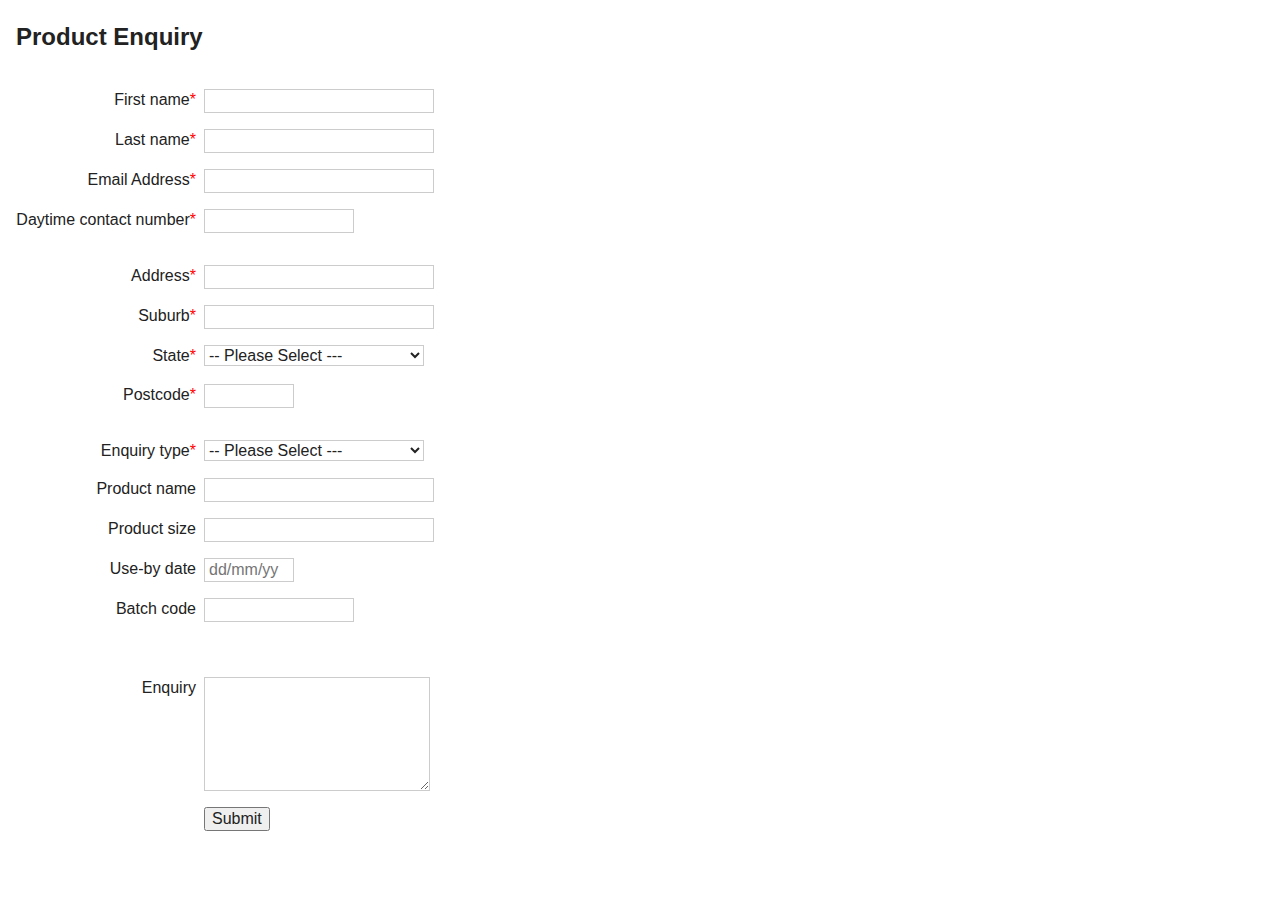
<file: index.html>
<!DOCTYPE html>
<!--[if lt IE 7]>      <html class="no-js lt-ie9 lt-ie8 lt-ie7"> <![endif]-->
<!--[if IE 7]>         <html class="no-js lt-ie9 lt-ie8"> <![endif]-->
<!--[if IE 8]>         <html class="no-js lt-ie9"> <![endif]-->
<!--[if gt IE 8]><!--> <html class="no-js"> <!--<![endif]-->
    <head>
        <meta charset="utf-8">
        <title>Product Enquiry</title>
        <meta name="description" content="">
        <meta name="viewport" content="width=device-width, initial-scale=1">

        <link rel="stylesheet" href="css/normalize.css">
        <link rel="stylesheet" href="css/main.css">
        <script src="js/vendor/modernizr-2.6.2.min.js"></script>
        <script src="js/main.js"></script>
    </head>
    <body>
        <!--[if lt IE 7]>
            <p class="browsehappy">You are using an <strong>outdated</strong> browser. Please <a href="http://browsehappy.com/">upgrade your browser</a> to improve your experience.</p>
        <![endif]-->

        <h2>Product Enquiry</h2>

        <form action="./" method="POST" id="product_enquiry_form">
            <fieldset>
                <dl class="form">
                    <dt>
                        <label for="first_name">First name</label><span class="required">*</span>
                    </dt>
                    <dd>
                        <input type="text" name="first_name" id="first_name" maxlength="30" required>
                    </dd>
                    <dt>
                        <label for="last_name">Last name</label><span class="required">*</span>
                    </dt>
                    <dd>
                        <input type="text" name="last_name" id="last_name" maxlength="30" required>
                    </dd>
                    <dt>
                        <label for="email">Email Address</label><span class="required">*</span>
                    </dt>
                    <dd>
                        <input type="email" name="email" id="email" maxlength="50" required>
                    </dd>

                    <dt>
                        <label for="contact_no">Daytime contact number</label><span class="required">*</span>
                    </dt>
                    <dd>
                        <input type="text" name="contact_no" id="contact_no" class="mid" maxlength="15" required>
                    </dd>
                </dl>
            </fieldset>
            <fieldset>
                <dl class="form">
                    <dt>
                        <label for="address_line_1">Address</label><span class="required">*</span>
                    </dt>
                    <dd>
                        <input type="text" name="address_line_1" id="address_line_1" required>
                    </dd>
                    <dt>
                        <label for="suburb">Suburb</label><span class="required">*</span>
                    </dt>
                    <dd>
                        <input type="text" name="suburb" id="suburb" required>
                    </dd>
                    <dt>
                        <label for="state">State</label><span class="required">*</span>
                    </dt>
                    <dd>
                        <select name="state" id="state" required>
                            <option value="">-- Please Select ---</option>
                            <option value="ACT">ACT</option>
                            <option value="NSW">NSW</option>
                            <option value="NT">NT</option>
                            <option value="QLD">QLD</option>
                            <option value="SA">SA</option>
                            <option value="TAS">TAS</option>
                            <option value="VIC">VIC</option>
                            <option value="WA">WA</option>
                        </select>
                    </dd>
                    <dt>
                        <label for="postcode">Postcode</label><span class="required">*</span>
                    </dt>
                    <dd>
                        <input type="text" name="postcode" id="postcode" class="narrow" maxlength="4" required>
                    </dd>
                </dl>
            </fieldset>
            <fieldset>
                <dl class="form">
                    <dt>
                        <label for="enquiry_type">Enquiry type</label><span class="required">*</span>
                    </dt>
                    <dd>
                        <select name="enquiry_type" id="enquiry_type" required>
                            <option value="">-- Please Select ---</option>
                            <option value="general">General enquiry</option>
                            <option value="product_feedback">Product feedback or enquiry</option>
                            <option value="product_complaint">Product complaint</option>
                        </select>
                    </dd>
                    <dt>
                        <label for="product_name">Product name</label><span id="product_name_required" class="required" style="display: none">*</span>
                    </dt>
                    <dd>
                        <input type="text" name="product_name" id="product_name" maxlength="40">
                    </dd>
                    <dt>
                        <label for="product_size">Product size</label><span id="product_size_required" class="required" style="display: none">*</span>
                    </dt>
                    <dd>
                        <input type="text" name="product_size" id="product_size" maxlength="20">
                    </dd>
                    <dt>
                        <label for="product_expiry">Use-by date</label><span id="product_expiry_required" class="required" style="display: none">*</span>
                    </dt>
                    <dd>
                        <input type="text" name="product_expiry" id="product_expiry" class="narrow" maxlength="8" placeholder="dd/mm/yy">
                    </dd>
                    <dt>
                        <label for="product_code">Batch code</label><span id="product_code_required" class="required" style="display: none">*</span> 
                    </dt>
                    <dd>
                        <input type="text" name="product_code" id="product_code" class="mid" maxlength="8">
                    </dd>
                    <dt class="separator">&nbsp;</dt>
                    <dd class="separator">&nbsp;</dd>
                    <dt>
                        <label for="enquiry">Enquiry</label>
                    </dt>
                    <dd>
                        <textarea name="enquiry" id="enquiry" rows="6"></textarea>
                    </dd>
                </dl> 
                <dl class="form submit">
                    <dt>&nbsp;</dt>
                    <dd>
                        <input type="submit" value="Submit" class="button">
                    </dd>
                </dl>
            </fieldset>
        </form> 
         
        <script src="//ajax.googleapis.com/ajax/libs/jquery/1.10.2/jquery.min.js"></script>
        <script>window.jQuery || document.write('<script src="js/vendor/jquery-1.10.2.min.js"><\/script>')</script>
        <script src="js/plugins.js"></script>
        <script src="js/main.js"></script>
    </body>
</html>
</file>
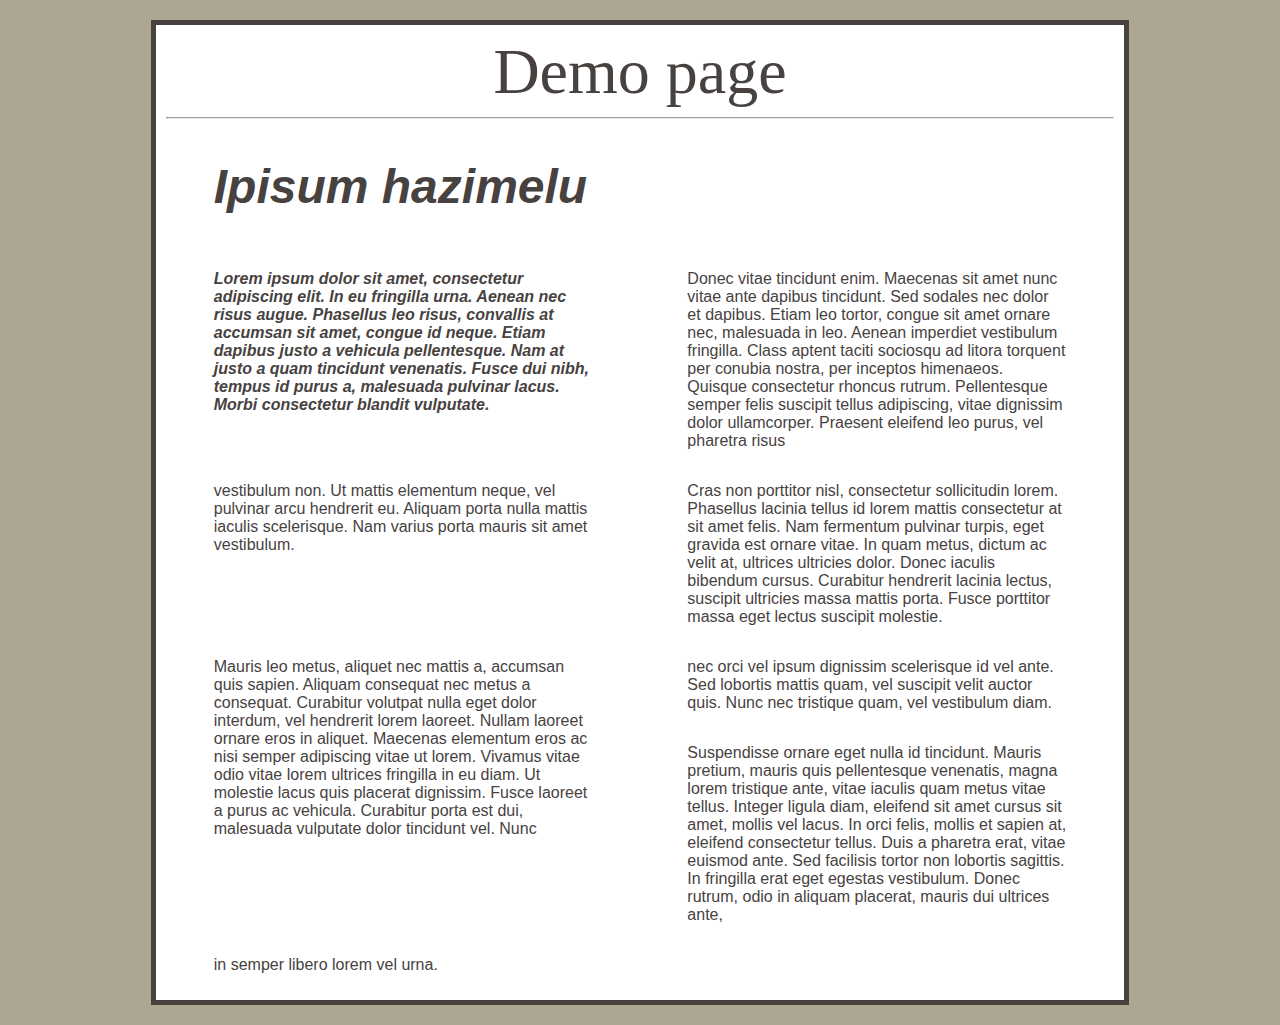
<file: tests/core/demo/index.html>
<!DOCTYPE html>
<html lang="en">
<head>
  <meta charset="UTF-8">
  <title>Demo Page</title>
  <style>
    body {
      margin: 0;
      padding: 0;
      font-size: 16px;
      background: #ADA692;
      color: #47423F;
    }
    #container {
      background: #fff;
      width: 74%;
      margin: 20px auto;
      border: 5px solid #47423F;
      padding: 10px;
      overflow: hidden;
    }
    h1 {
      margin: 0;
      text-align: center;
      font-size: 4em; 
      font-family: times, "Times new Roman", serif;
      font-weight: 400;
    }
    h2 {
      font-family: arial, helvetica, san-serif;
      font-style: italic;
      padding: 0 5%;
      font-size: 3em;
    }
    p {
      width: 40%;
      padding: 0 5%;
      float: left;
      font-family: arial, helvetica, san-serif;
    }
  </style>
</head>
<body>
  <div id="container">
    <h1>Demo page</h1> 

    <hr />

    <h2>Ipisum hazimelu</h2>

    <p><strong><em>Lorem ipsum dolor sit amet, consectetur adipiscing elit. In eu fringilla urna. Aenean nec risus augue. Phasellus leo risus, convallis at accumsan sit amet, congue id neque. Etiam dapibus justo a vehicula pellentesque. Nam at justo a quam tincidunt venenatis. Fusce dui nibh, tempus id purus a, malesuada pulvinar lacus. Morbi consectetur blandit vulputate.</em></strong></p>
    <p>Donec vitae tincidunt enim. Maecenas sit amet nunc vitae ante dapibus tincidunt. Sed sodales nec dolor et dapibus. Etiam leo tortor, congue sit amet ornare nec, malesuada in leo. Aenean imperdiet vestibulum fringilla. Class aptent taciti sociosqu ad litora torquent per conubia nostra, per inceptos himenaeos. Quisque consectetur rhoncus rutrum. Pellentesque semper felis suscipit tellus adipiscing, vitae dignissim dolor ullamcorper. Praesent eleifend leo purus, vel pharetra risus</p>
    <p>vestibulum non. Ut mattis elementum neque, vel pulvinar arcu hendrerit eu. Aliquam porta nulla mattis iaculis scelerisque. Nam varius porta mauris sit amet vestibulum.</p>
    <p>Cras non porttitor nisl, consectetur sollicitudin lorem. Phasellus lacinia tellus id lorem mattis consectetur at sit amet felis. Nam fermentum pulvinar turpis, eget gravida est ornare vitae. In quam metus, dictum ac velit at, ultrices ultricies dolor. Donec iaculis bibendum cursus. Curabitur hendrerit lacinia lectus, suscipit ultricies massa mattis porta. Fusce porttitor massa eget lectus suscipit molestie.</p>
    <p>Mauris leo metus, aliquet nec mattis a, accumsan quis sapien. Aliquam consequat nec metus a consequat. Curabitur volutpat nulla eget dolor interdum, vel hendrerit lorem laoreet. Nullam laoreet ornare eros in aliquet. Maecenas elementum eros ac nisi semper adipiscing vitae ut lorem. Vivamus vitae odio vitae lorem ultrices fringilla in eu diam. Ut molestie lacus quis placerat dignissim. Fusce laoreet a purus ac vehicula. Curabitur porta est dui, malesuada vulputate dolor tincidunt vel. Nunc</p>
    <p>nec orci vel ipsum dignissim scelerisque id vel ante. Sed lobortis mattis quam, vel suscipit velit auctor quis. Nunc nec tristique quam, vel vestibulum diam.</p>
    <p>Suspendisse ornare eget nulla id tincidunt. Mauris pretium, mauris quis pellentesque venenatis, magna lorem tristique ante, vitae iaculis quam metus vitae tellus. Integer ligula diam, eleifend sit amet cursus sit amet, mollis vel lacus. In orci felis, mollis et sapien at, eleifend consectetur tellus. Duis a pharetra erat, vitae euismod ante. Sed facilisis tortor non lobortis sagittis. In fringilla erat eget egestas vestibulum. Donec rutrum, odio in aliquam placerat, mauris dui ultrices ante,</p>
    <p>in semper libero lorem vel urna.</p>
  </div>
    <div id="fb-root"></div>
    <script>
        window.fbAsyncInit = function() {
            // init the FB JS SDK
            FB.init({
                    appId      : '000000000000000', // App ID from the App Dashboard
                    status     : true, // check the login status upon init?
                    cookie     : true, // set sessions cookies to allow your server to access the session?
                    xfbml      : true  // parse XFBML tags on this page?
            });

            FB._https = window.location.protocol == 'https:' ? true : false;
            FB.Canvas.setAutoGrow();
        };

        (function(d, debug){
            var js, id = 'facebook-jssdk', ref = d.getElementsByTagName('script')[0];
            if (d.getElementById(id)) {return;}
            js = d.createElement('script'); js.id = id; js.async = true;
            js.src = "//connect.facebook.net/en_US/all" + (debug ? "/debug" : "") + ".js";
            ref.parentNode.insertBefore(js, ref);
        }(document, true));
    </script>
    <script type="text/javascript">

      var _gaq = _gaq || [];
      _gaq.push(['_setAccount', 'UA-00000000-0']);
      _gaq.push(['_trackPageview']);

      (function() {
        var ga = document.createElement('script'); ga.type = 'text/javascript'; ga.async = true;
        ga.src = ('https:' == document.location.protocol ? 'https://ssl' : 'http://www') + '.google-analytics.com/ga.js';
        var s = document.getElementsByTagName('script')[0]; s.parentNode.insertBefore(ga, s);
      })();

    </script>
</body>
</html>
</file>
<file: css/main.css>
/*! HTML5 Boilerplate v4.3.0 | MIT License | http://h5bp.com/ */

/*
 * What follows is the result of much research on cross-browser styling.
 * Credit left inline and big thanks to Nicolas Gallagher, Jonathan Neal,
 * Kroc Camen, and the H5BP dev community and team.
 */

/* ==========================================================================
   Base styles: opinionated defaults
   ========================================================================== */

html,
button,
input,
select,
textarea {
    color: #222;
}

html {
    font-size: 1em;
    line-height: 1.4;
}

/*
 * Remove text-shadow in selection highlight: h5bp.com/i
 * These selection rule sets have to be separate.
 * Customize the background color to match your design.
 */

::-moz-selection {
    background: #b3d4fc;
    text-shadow: none;
}

::selection {
    background: #b3d4fc;
    text-shadow: none;
}

/*
 * A better looking default horizontal rule
 */

hr {
    display: block;
    height: 1px;
    border: 0;
    border-top: 1px solid #ccc;
    margin: 1em 0;
    padding: 0;
}

/*
 * Remove the gap between images, videos, audio and canvas and the bottom of
 * their containers: h5bp.com/i/440
 */

audio,
canvas,
img,
video {
    vertical-align: middle;
}

/*
 * Remove default fieldset styles.
 */

fieldset {
    border: 0;
    margin: 0;
    padding: 0;
}

/*
 * Allow only vertical resizing of textareas.
 */

textarea {
    resize: vertical;
}

/* ==========================================================================
   Browse Happy prompt
   ========================================================================== */

.browsehappy {
    margin: 0.2em 0;
    background: #ccc;
    color: #000;
    padding: 0.2em 0;
}

/* ==========================================================================
   Author's custom styles
   ========================================================================== */

















/* ==========================================================================
   Helper classes
   ========================================================================== */

/*
 * Image replacement
 */

.ir {
    background-color: transparent;
    border: 0;
    overflow: hidden;
    /* IE 6/7 fallback */
    *text-indent: -9999px;
}

.ir:before {
    content: "";
    display: block;
    width: 0;
    height: 150%;
}

/*
 * Hide from both screenreaders and browsers: h5bp.com/u
 */

.hidden {
    display: none !important;
    visibility: hidden;
}

/*
 * Hide only visually, but have it available for screenreaders: h5bp.com/v
 */

.visuallyhidden {
    border: 0;
    clip: rect(0 0 0 0);
    height: 1px;
    margin: -1px;
    overflow: hidden;
    padding: 0;
    position: absolute;
    width: 1px;
}

/*
 * Extends the .visuallyhidden class to allow the element to be focusable
 * when navigated to via the keyboard: h5bp.com/p
 */

.visuallyhidden.focusable:active,
.visuallyhidden.focusable:focus {
    clip: auto;
    height: auto;
    margin: 0;
    overflow: visible;
    position: static;
    width: auto;
}

/*
 * Hide visually and from screenreaders, but maintain layout
 */

.invisible {
    visibility: hidden;
}

/*
 * Clearfix: contain floats
 *
 * For modern browsers
 * 1. The space content is one way to avoid an Opera bug when the
 *    `contenteditable` attribute is included anywhere else in the document.
 *    Otherwise it causes space to appear at the top and bottom of elements
 *    that receive the `clearfix` class.
 * 2. The use of `table` rather than `block` is only necessary if using
 *    `:before` to contain the top-margins of child elements.
 */

.clearfix:before,
.clearfix:after {
    content: " "; /* 1 */
    display: table; /* 2 */
}

.clearfix:after {
    clear: both;
}

/*
 * For IE 6/7 only
 * Include this rule to trigger hasLayout and contain floats.
 */

.clearfix {
    *zoom: 1;
}

/* ==========================================================================
   EXAMPLE Media Queries for Responsive Design.
   These examples override the primary ('mobile first') styles.
   Modify as content requires.
   ========================================================================== */

@media only screen and (min-width: 35em) {
    /* Style adjustments for viewports that meet the condition */
}

@media print,
       (-o-min-device-pixel-ratio: 5/4),
       (-webkit-min-device-pixel-ratio: 1.25),
       (min-resolution: 120dpi) {
    /* Style adjustments for high resolution devices */
}

/* ==========================================================================
   Print styles.
   Inlined to avoid required HTTP connection: h5bp.com/r
   ========================================================================== */

@media print {
    * {
        background: transparent !important;
        color: #000 !important; /* Black prints faster: h5bp.com/s */
        box-shadow: none !important;
        text-shadow: none !important;
    }

    a,
    a:visited {
        text-decoration: underline;
    }

    a[href]:after {
        content: " (" attr(href) ")";
    }

    abbr[title]:after {
        content: " (" attr(title) ")";
    }

    /*
     * Don't show links for images, or javascript/internal links
     */

    .ir a:after,
    a[href^="javascript:"]:after,
    a[href^="#"]:after {
        content: "";
    }

    pre,
    blockquote {
        border: 1px solid #999;
        page-break-inside: avoid;
    }

    thead {
        display: table-header-group; /* h5bp.com/t */
    }

    tr,
    img {
        page-break-inside: avoid;
    }

    img {
        max-width: 100% !important;
    }

    @page {
        margin: 0.5cm;
    }

    p,
    h2,
    h3 {
        orphans: 3;
        widows: 3;
    }

    h2,
    h3 {
        page-break-after: avoid;
    }
}

/*====== Layout ======*/
body {
    margin: 0.5em 1em;
}

/*====== Forms ======*/
dl.form dt {
    float: left;
    width: 180px;
    
    padding-right: 8px;
    margin-bottom: 1em;
    text-align: right;
}
dl.form dd {
    margin-bottom: 1em;
}

textarea,
input[type="text"],
input[type="email"],
input[type="password"],
input[type="number"],
select {
    width: 220px;

    border: 1px solid #ccc;
    background-color: #fff;
}

input[type="text"], input[type="email"], input[type="password"], input[type="number"] {
    padding: 2px 4px;
}
input[type="text"].narrow, input[type="number"].narrow {
    width: 80px;
}
input[type="text"].mid, input[type="number"].mid {
    width: 140px;
}

span.required {
    color: #ff0000;
}
</file>
